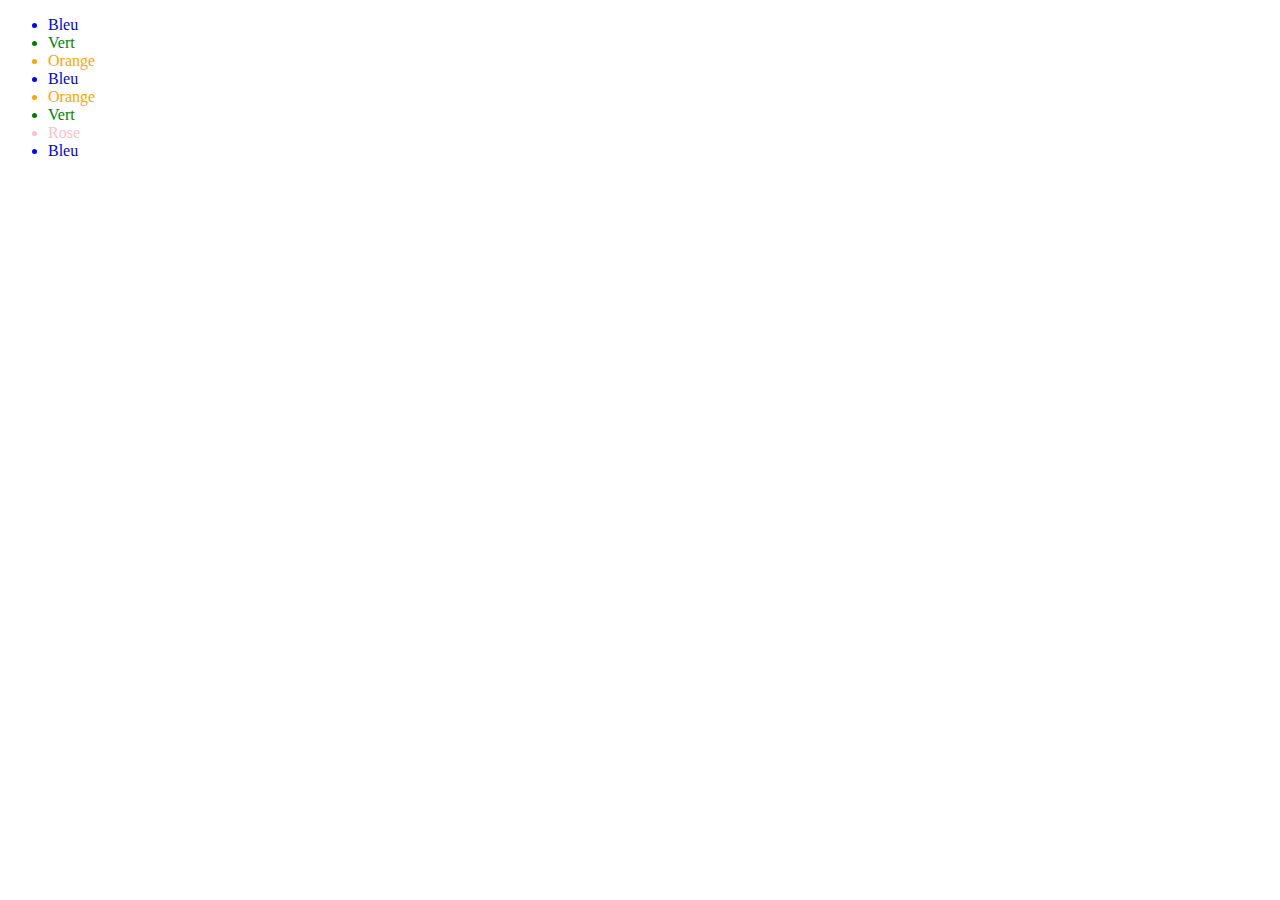
<file: index.html>
<!doctype html>
<html lang="fr">
	<head>
		<meta charset="utf-8" />
		<meta name="viewport" content="width=device-width" />
		<title>JCVD</title>
		<link rel="stylesheet" href="style.css">
	</head>
	
	<body>
	
		<ul>
			<li> Bleu </li>
			<li class="vert"> Vert </li>
			<li name="ha" > Orange </li>
			<li> Bleu </li>
			<li name="ha" > Orange </li>
			<li name="ha" class="vert"> Vert </li>
			<li id="rose"> Rose </li>
			<li> Bleu </li>
		</ul>

	</body>
	
</html>
</file>
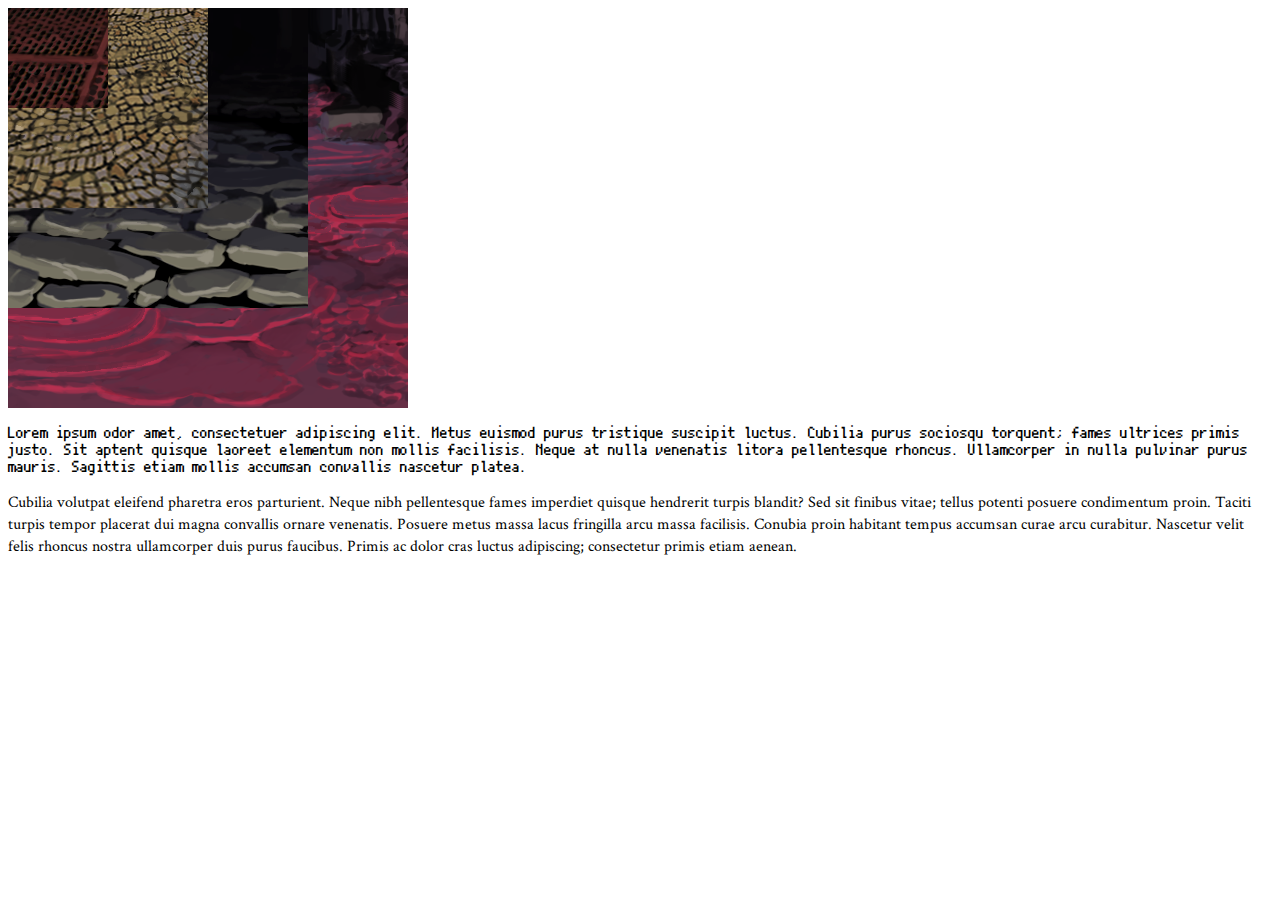
<file: fontbackground/index.html>
<!doctype html>
<html lang="fr">
	<head>
		<meta charset="utf-8" />
		<meta name="viewport" content="width=device-width" />
		<title>JCVD</title>
		<link rel="stylesheet" href="style.css">
	</head>
	
	<body>
	
		<div id="d1">
			<div  id="d2">
				<div id="d3">
					<div id="d4"></div>
				</div>
			</div>
		</div>
		
		<p id="p1">
			Lorem ipsum odor amet, consectetuer adipiscing elit. Metus euismod purus tristique suscipit luctus. Cubilia purus sociosqu torquent; fames ultrices primis justo. 
			Sit aptent quisque laoreet elementum non mollis facilisis. Neque at nulla venenatis litora pellentesque rhoncus. Ullamcorper in nulla pulvinar purus mauris. 
			Sagittis etiam mollis accumsan convallis nascetur platea.
		</p>
		
		<p id="p2">
			Cubilia volutpat eleifend pharetra eros parturient. Neque nibh pellentesque fames imperdiet quisque hendrerit turpis blandit? Sed sit finibus vitae; 
			tellus potenti posuere condimentum proin. Taciti turpis tempor placerat dui magna convallis ornare venenatis. 
			Posuere metus massa lacus fringilla arcu massa facilisis. Conubia proin habitant tempus accumsan curae arcu curabitur. 
			Nascetur velit felis rhoncus nostra ullamcorper duis purus faucibus. Primis ac dolor cras luctus adipiscing; consectetur primis etiam aenean.
		</p>

	</body>
	
</html>
</file>
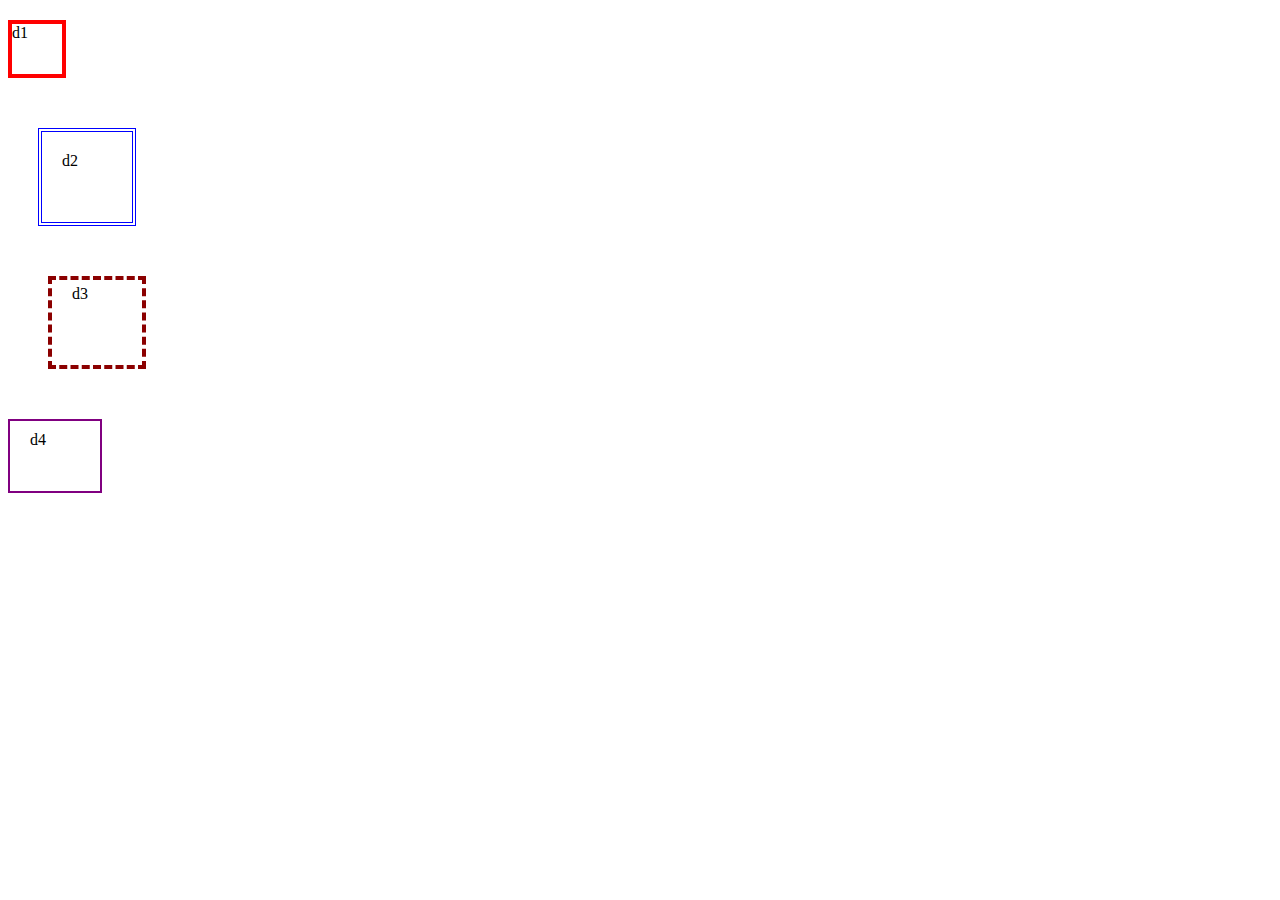
<file: marge/index.html>
<!doctype html>
<html lang="fr">
	<head>
		<meta charset="utf-8" />
		<meta name="viewport" content="width=device-width" />
		<title>JCVD</title>
		<link rel="stylesheet" href="style.css">
	</head>
	
	<body>
	
		<div id="d1"> d1 </div>
		<div id="d2"> d2 </div>
		<div id="d3"> d3 </div>
		<div id="d4"> d4 </div>
		
	</body>
	
</html>
</file>
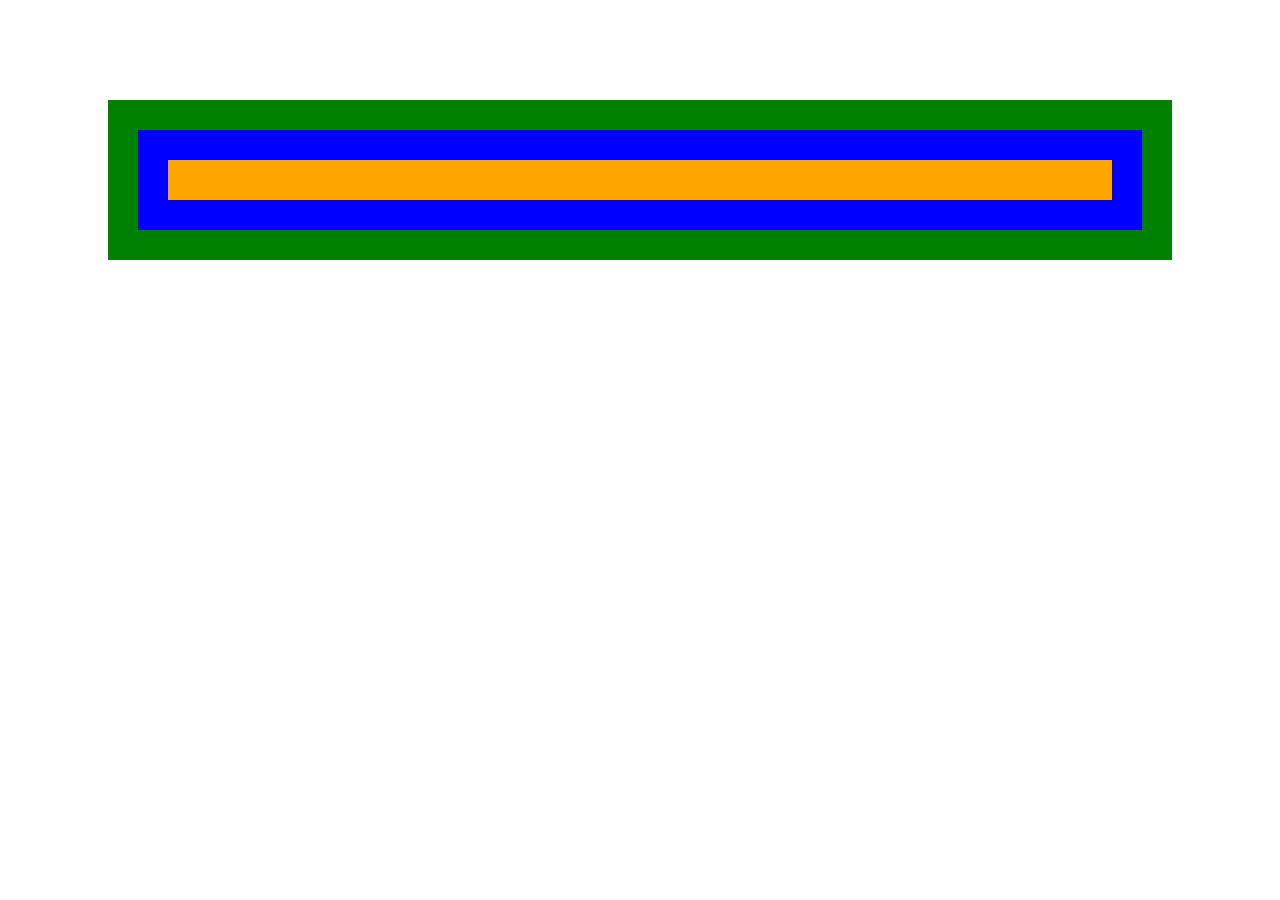
<file: positionnement/1/index.html>
<!doctype html>
<html lang="fr">
	<head>
		<meta charset="utf-8" />
		<meta name="viewport" content="width=device-width" />
		<title>JCVD</title>
		<link rel="stylesheet" href="style.css">
	</head>
	
	<body>
	
		<div id="d1">
			<div id="d2">
				<div id="d3"></div>
			</div>
		</div>


	</body>
	
</html>
</file>
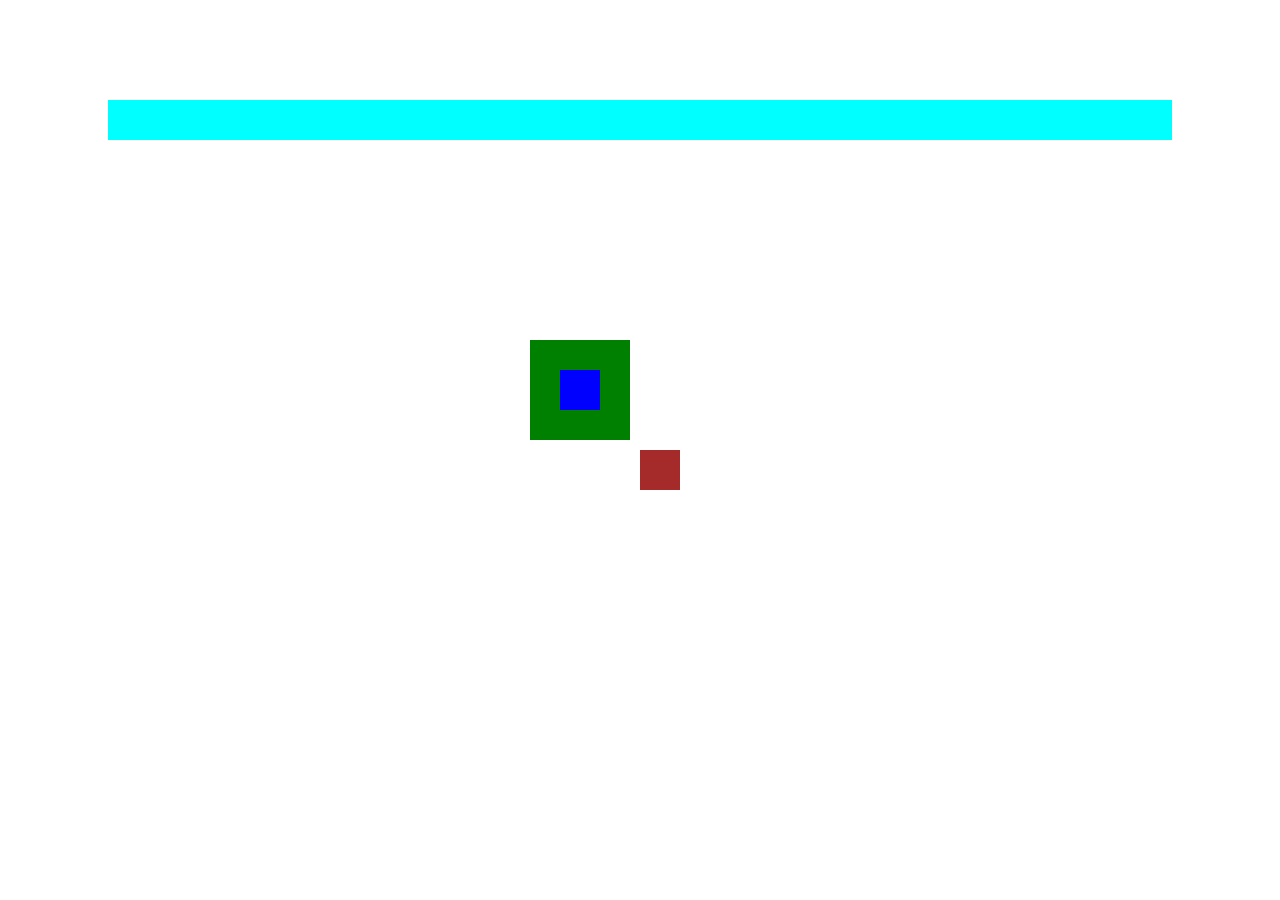
<file: positionnement/4/index.html>
<!doctype html>
<html lang="fr">
	<head>
		<meta charset="utf-8" />
		<meta name="viewport" content="width=device-width" />
		<title>JCVD</title>
		<link rel="stylesheet" href="style.css">
	</head>
	
	<body>
	
		<div id="d1">
			<div id="d2">
				<div id="d3">
					<div id="d4"></div>
				</div>
			</div>
		</div>


	</body>
	
</html>
</file>
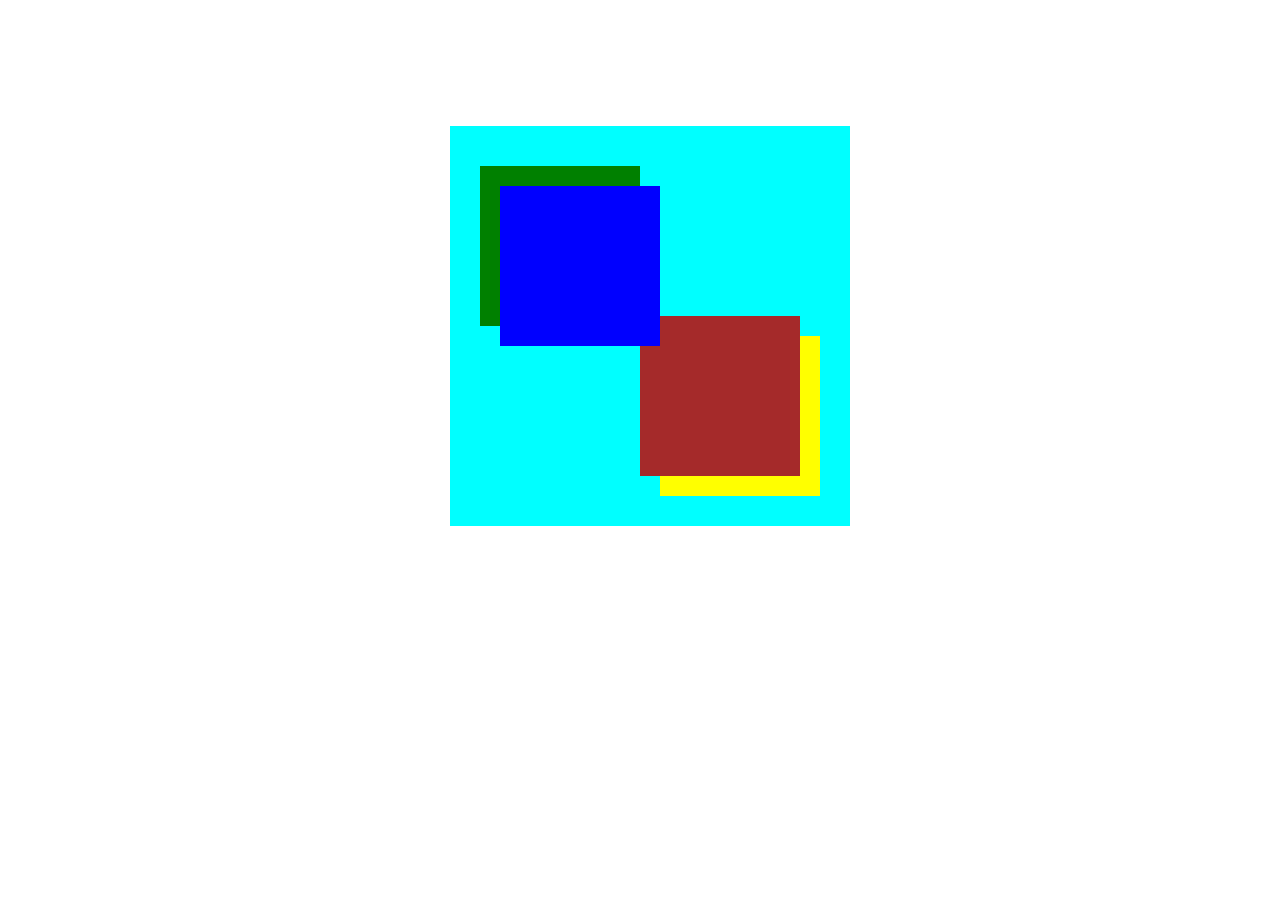
<file: positionnement/6/index.html>
<!doctype html>
<html lang="fr">
	<head>
		<meta charset="utf-8" />
		<meta name="viewport" content="width=device-width" />
		<title>JCVD</title>
		<link rel="stylesheet" href="style.css">
	</head>
	
	<body>
	
		<div id="d1">
			<div id="d2"></div>
			<div id="d3"></div>
			<div id="d4"></div>
			<div id="d5"></div>
		</div>


	</body>
	
</html>
</file>
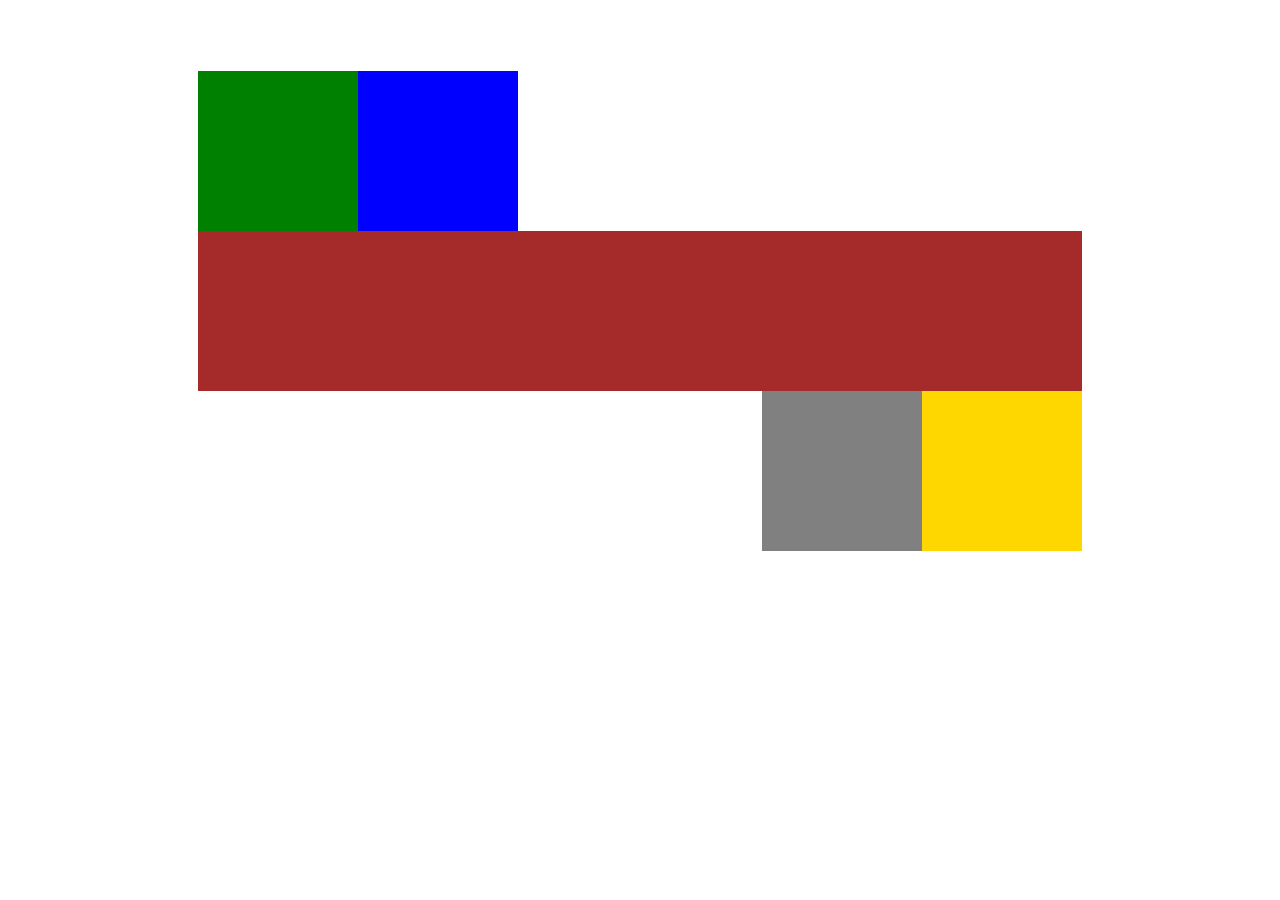
<file: positionnement/7/index.html>
<!doctype html>
<html lang="fr">
	<head>
		<meta charset="utf-8" />
		<meta name="viewport" content="width=device-width" />
		<title>JCVD</title>
		<link rel="stylesheet" href="style.css">
	</head>
	
	<body>
	
		<div id="d1"></div>
		<div id="d2"></div>
		<div id="d3"></div>
		<div id="d4"></div>
		<div id="d5"></div>


	</body>
	
</html>
</file>
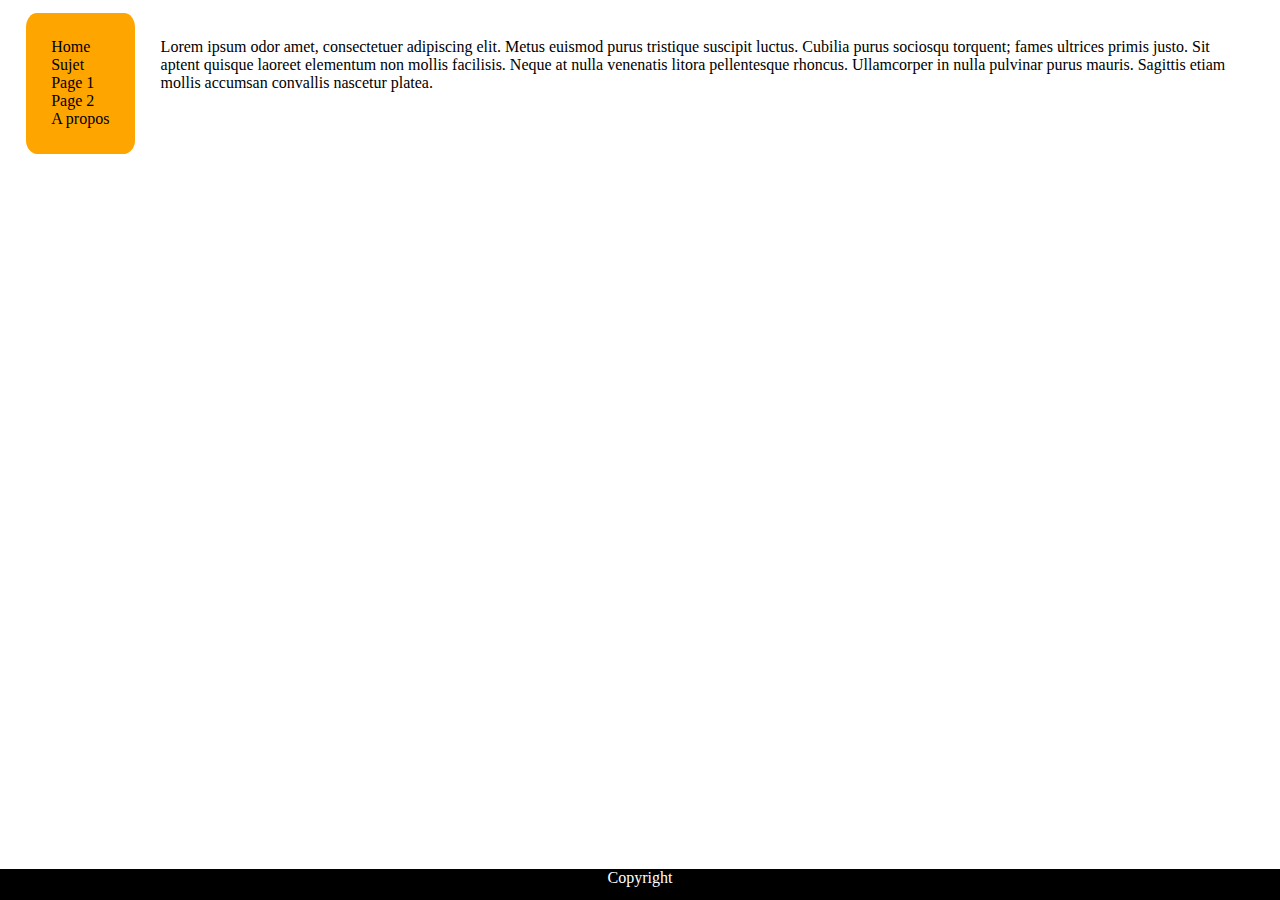
<file: positionnement/8/index.html>
<!doctype html>
<html lang="fr">
	<head>
		<meta charset="utf-8" />
		<meta name="viewport" content="width=device-width" />
		<title>JCVD</title>
		<link rel="stylesheet" href="style.css">
	</head>
	
	<body>
	
		<div>
			<ul>
				<li> Home </li>
				<li> Sujet </li>
				<li> Page 1 </li>
				<li> Page 2 </li>
				<li> A propos </li>
			</ul>
		</div>
		
		<p id="p1">
			Lorem ipsum odor amet, consectetuer adipiscing elit. Metus euismod purus tristique suscipit luctus. Cubilia purus sociosqu torquent; fames ultrices primis justo. 
			Sit aptent quisque laoreet elementum non mollis facilisis. Neque at nulla venenatis litora pellentesque rhoncus. Ullamcorper in nulla pulvinar purus mauris. 
			Sagittis etiam mollis accumsan convallis nascetur platea.
		</p>
		
		<footer>
			<p> Copyright </p>
		</footer>

	</body>
	
</html>
</file>
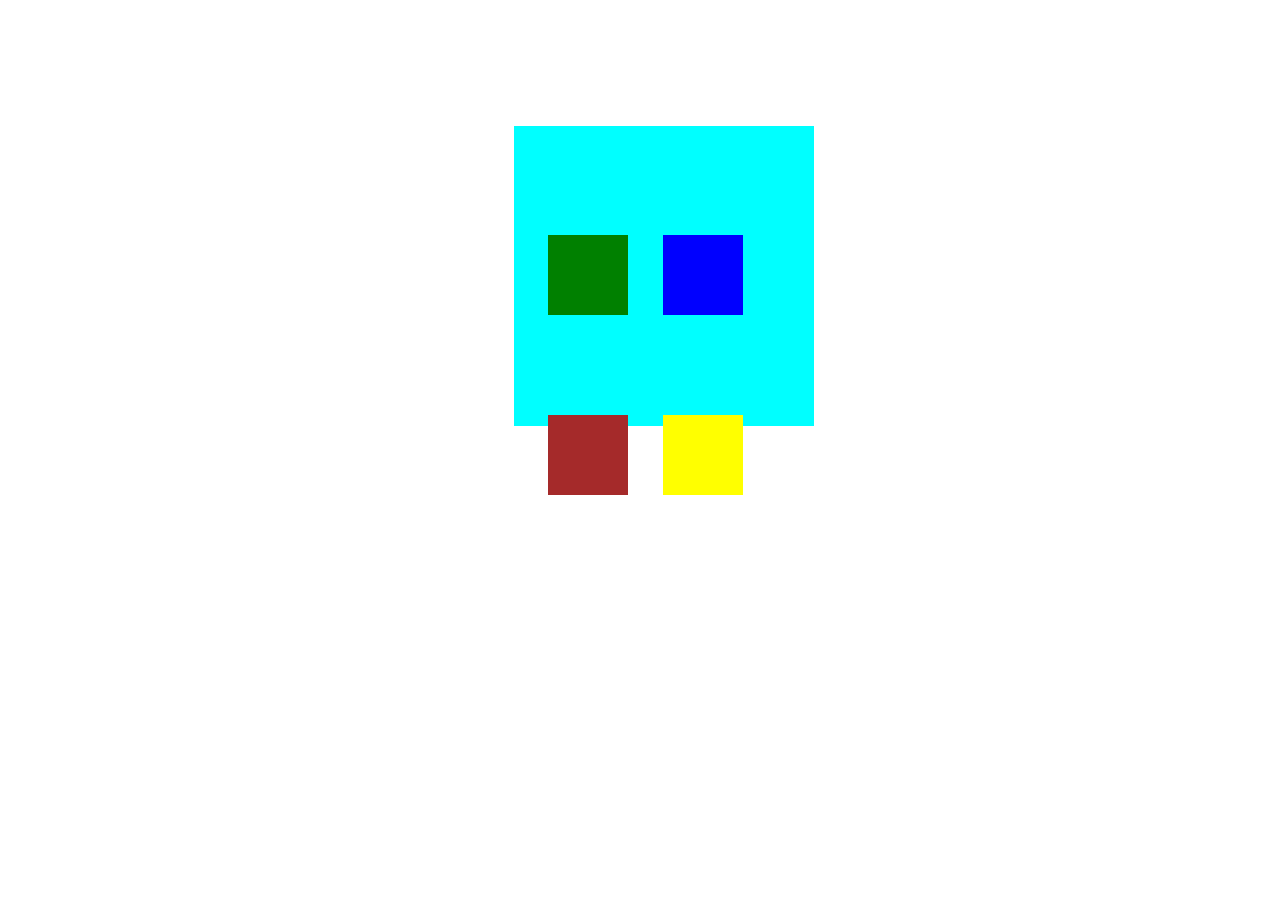
<file: positionnement/5/index_absolute.html>
<!doctype html>
<html lang="fr">
	<head>
		<meta charset="utf-8" />
		<meta name="viewport" content="width=device-width" />
		<title>JCVD</title>
		<link rel="stylesheet" href="style_absolute.css">
	</head>
	
	<body>
	
		<div id="d1">
			<div id="d2"></div>
			<div id="d3"></div>
			<div id="d4"></div>
			<div id="d5"></div>
		</div>


	</body>
	
</html>
</file>
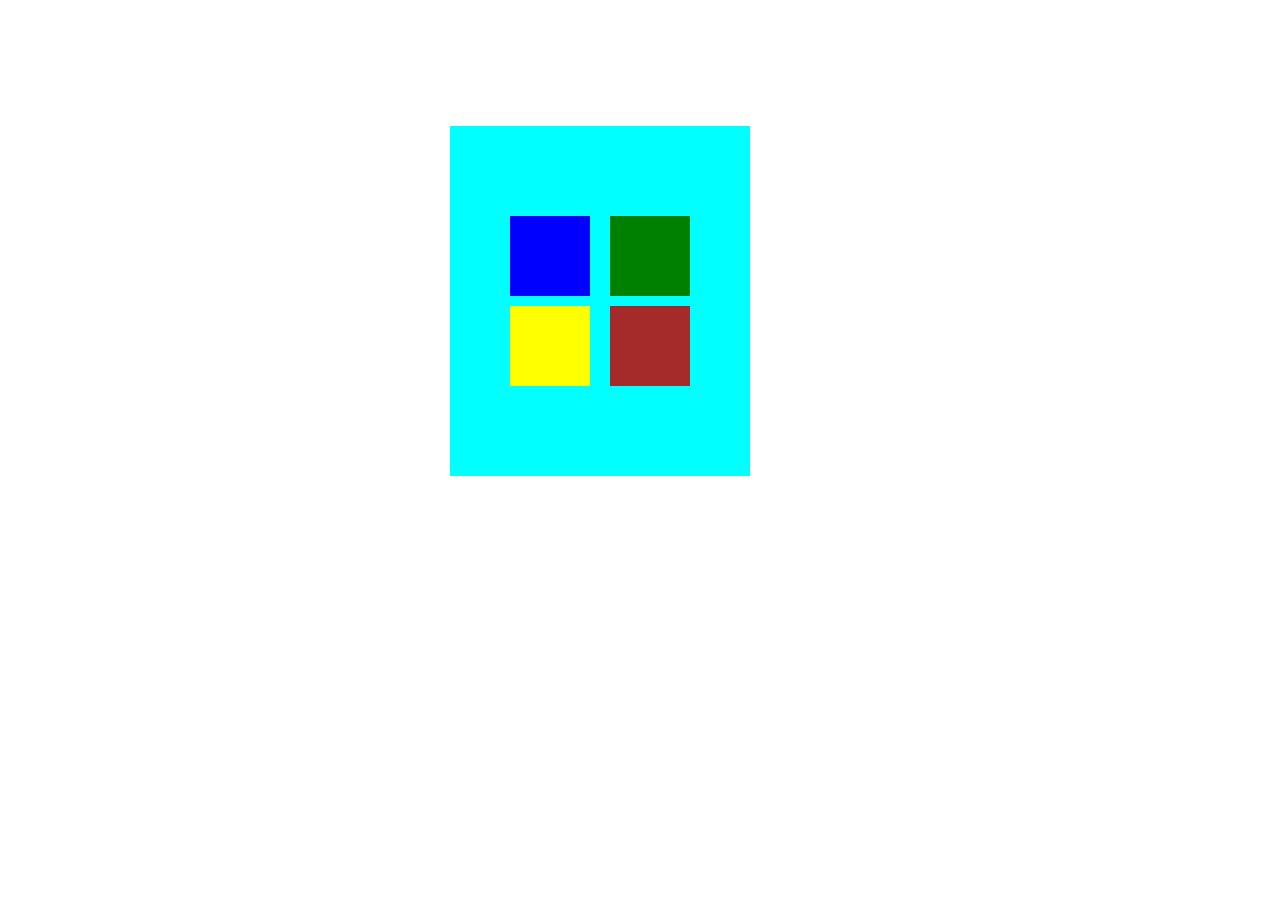
<file: positionnement/5/index_relative.html>
<!doctype html>
<html lang="fr">
	<head>
		<meta charset="utf-8" />
		<meta name="viewport" content="width=device-width" />
		<title>JCVD</title>
		<link rel="stylesheet" href="style_relative.css">
	</head>
	
	<body>
	
		<div id="d1">
			<div id="d2"></div>
			<div id="d3"></div>
			<div id="d4"></div>
			<div id="d5"></div>
		</div>


	</body>
	
</html>
</file>
<file: style.css>
li {
	
	color: blue;
	
}

[name="ha"] {
	
	color: orange;
	
}

.vert {
	
	color: green;
	
}

#rose {
	
	color: pink;
	
}
</file>
<file: fontbackground/style.css>
div {
	
	background-position: center;

}

#d1 {
	
	background-image:url(./img/bloodpit2.png);
	height: 400px;
	width: 400px;
	
}

#d2 {
	
	background-image:url(./img/dungeon1.png);
	height: 300px;
	width: 300px;
	
}

#d3 {
	
	background-image:url(./img/mahabre_streets2.png);
	height: 200px;
	width: 200px;
	
}

#d4 {
	
	background-image:url(./img/prisoncells.png);
	height: 100px;
	width: 100px;
	
}

@font-face {
	
    font-family: PixelMPlus10;
    src: url('./font/PixelMplus10-Regular.ttf');
}

@font-face {
	
	font-family: CrimsonText;
	src: url('./font/CrimsonText-Regular.ttf');
	
}

#p1 {
	
	font-family: PixelMPlus10;
	
}

#p2 {
	
	font-family: CrimsonText;
	
}
</file>
<file: marge/style.css>
div {
	
	height: 50px;
	width: 50px;
	
}

#d1 {
	
	margin: 20px 0 20px;
	border: 4px solid red;
	
}

#d2 {
	
	margin: 50px 30px 40px;
	padding: 20px;
	border: 4px double blue;
	
}

#d3 {
	
	margin: 50px 40px;
	padding: 5px 20px 30px;
	border: 4px dashed darkred;
	
}

#d4 {
	
	padding: 10px 20px;
	border: 2px solid purple;
	
	
}
</file>
<file: positionnement/1/style.css>
#d1 {
	
	padding: 20px;
	margin: 100px;
	background-color: green;
	
}

#d2 {
	
	padding: 20px;
	margin: 10px;
	background-color: blue;
	
}

#d3 {
	
	padding: 20px;
	margin: 10px;
	background-color: orange;
	
}
</file>
<file: positionnement/4/style.css>
#d1 {
	
	padding: 20px;
	margin: 100px;
	background-color: cyan;
	
}

#d2 {
	
	padding: 20px;
	margin: 10px;
	background-color: green;
	position: absolute;
	bottom: 50%;
	right: 50%;
	
}

#d3 {
	
	padding: 20px;
	margin: 10px;
	background-color: blue;
	
}

#d4 {
	
	padding: 20px;
	margin: 10px;
	background-color: brown;
	position: absolute;
	top: 100%;
	left: 100%;
	
}
</file>
<file: positionnement/6/style.css>
#d1 {
	
	padding: 0px 200px;
	width: 0;
	margin: 10% 0% 10% 35%;
	background-color: cyan;
	height: 400px;
	
}

#d2 {
	
	padding: 80px;
	margin: 10px;
	background-color: green;
	position: relative;
	box-sizing: border-box;
	top: 40px;
	right: 180px;
	
}

#d3 {
	
	padding: 80px;
	margin: 10px;
	background-color: blue;
	position: relative;
	box-sizing: border-box;
	top: -110px;
	right: 160px;
	z-index: 4;
	
}

#d4 {
	
	padding: 80px;
	margin: 10px;
	background-color: brown;
	box-sizing: border-box;
	position: relative;
	top: -150px;
	right: 20px;
	z-index: 3;
	
}


#d5 {
	
	padding: 80px;
	margin: 10px;
	background-color: yellow;
	position: relative;
	top: -300px;
	right: 0px;
	
}
</file>
<file: positionnement/7/style.css>
#d1 {
	
	padding: 80px;
	margin: 5% 0 0 15%;
	background-color: green;
	float: left;
	
}

#d2 {
	
	padding: 80px;
	margin: 5% 0 0 0;
	background-color: blue;
	float: left;
	
}

#d3 {
	
	padding: 80px;
	margin: 0 15% 0 15%;
	background-color: brown;
	clear: left;
	
}

#d4 {
	
	padding: 80px;
	margin: 0 15% 0 0;
	background-color: gold;
	float: right;
	
}

#d5 {
	
	padding: 80px;
	margin: 0px;
	background-color: grey;
	float: right;
}
</file>
<file: positionnement/8/style.css>
* {
	
	margin: 0;
	padding: 0;
	
}

div {
	
	float: left;
	background-color: orange;
	position: sticky;
	padding: 2%;
	margin: 0 2%;
	border-radius: 10%;
	top: 0;
	
}

li {
	
	list-style-type: none;
	
}

#p1 {
	
	margin: 1%;
	padding: 2%;
	
}

footer {
	
	background-color: black;
	padding: 0 0 1% 0;
	position: absolute;
	bottom: 0;
	width: 100%;
	
}

footer p {
	
	color: white;
	text-align: center;
	
}
</file>
<file: positionnement/5/style_absolute.css>
#d1 {
	
	padding: 150px;
	width: 0;
	margin: 10% 40%;
	background-color: cyan;
	
}

#d2 {
	
	padding: 40px;
	margin: 10px;
	background-color: green;
	position: absolute;
	top: 25%;
	left: 42%;
	
	
}

#d3 {
	
	padding: 40px;
	margin: 10px;
	background-color: blue;
	position: absolute;
	top: 25%;
	left: 51%;
	
}

#d4 {
	
	padding: 40px;
	margin: 10px;
	background-color: brown;
	position: absolute;
	top: 45%;
	left: 42%;
	
}

#d5 {
	
	padding: 40px;
	margin: 10px;
	background-color: yellow;
	position: absolute;
	top: 45%;
	left: 51%;
	
}
</file>
<file: positionnement/5/style_relative.css>
#d1 {
	
	padding: 0px 150px;
	width: 0;
	margin: 10% 0% 10% 35%;
	background-color: cyan;
	
}

#d2 {
	
	padding: 40px;
	margin: 10px;
	background-color: green;
	position: relative;
	top: 90px;
	box-sizing: border-box;
	
	
}

#d3 {
	
	padding: 40px;
	margin: 10px;
	background-color: blue;
	position: relative;
	right: 100px;
	box-sizing: border-box;
	
}

#d4 {
	
	padding: 40px;
	margin: 10px;
	background-color: brown;
	position: relative;
	box-sizing: border-box;
	
}

#d5 {
	
	padding: 40px;
	margin: 10px;
	background-color: yellow;
	position: relative;
	bottom: 90px;
	right: 100px;
	box-sizing: border-box;
	
}
</file>
